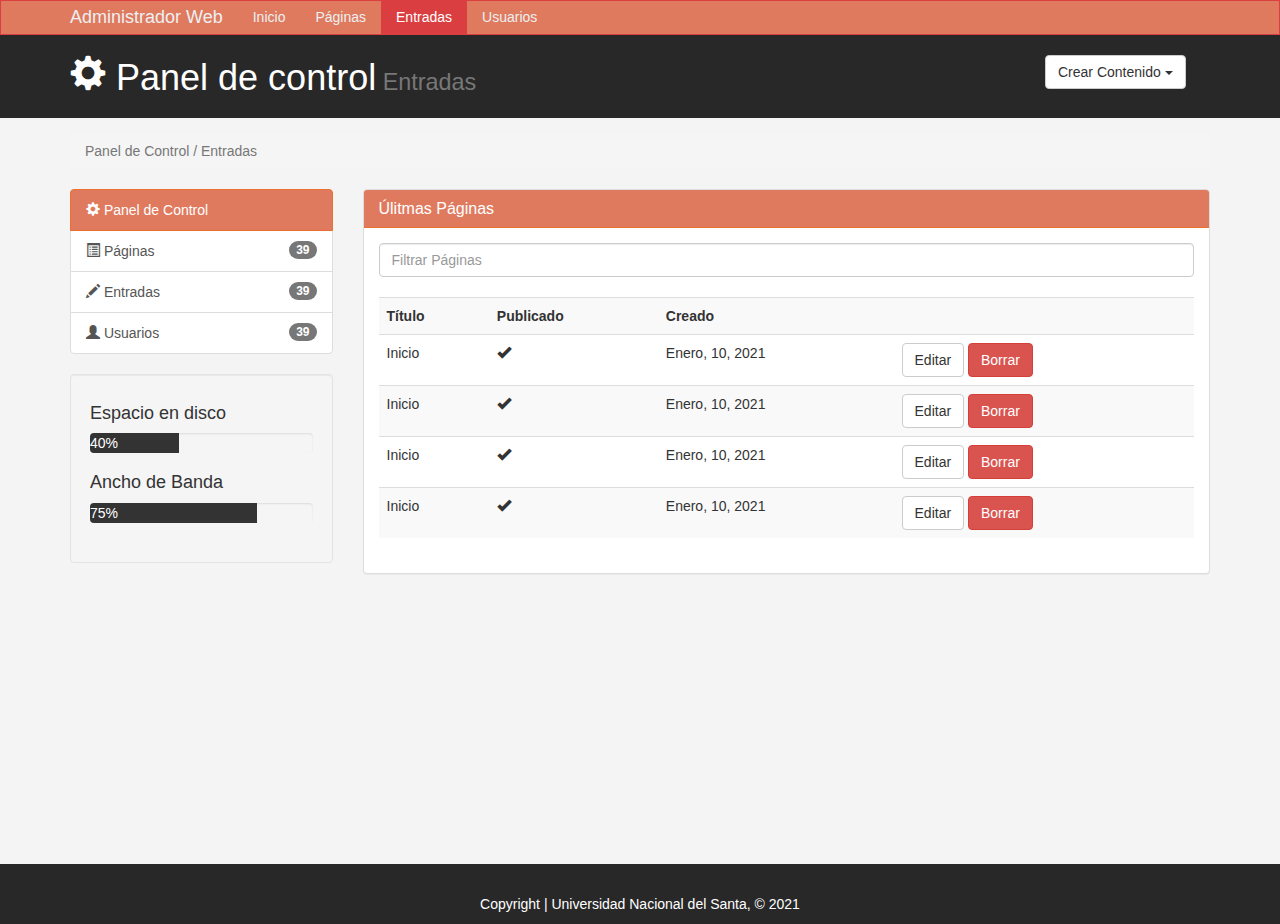
<file: entradasadmin.html>
<!DOCTYPE html>
<html lang="en">
  <head>
    <meta charset="utf-8">
    <meta http-equiv="X-UA-Compatible" content="IE=edge">
    <meta name="viewport" content="width=device-width, initial-scale=1">

    <title>Administrador UNS | Entradas</title>

    <!-- Bootstrap core CSS -->
    <link href="css/bootstrap.min.css" rel="stylesheet">
    <!-- Estilos Admin -->
    <link rel="stylesheet" type="text/css" href="css/estilosadmin.css">

    <script src="https://cdn.ckeditor.com/4.15.1/standard/ckeditor.js"></script>

  </head>

  <body>

    <nav class="navbar navbar-default">
      <div class="container">
        <div class="navbar-header">
          <button type="button" class="navbar-toggle collapsed" data-toggle="collapse" data-target="#navbar" aria-expanded="false" aria-controls="navbar">
            <span class="sr-only">Toggle navigation</span>
            <span class="icon-bar"></span>
            <span class="icon-bar"></span>
            <span class="icon-bar"></span>
          </button>
          <a class="navbar-brand" href="#">Administrador Web</a>
        </div>
        <div id="navbar" class="collapse navbar-collapse">
          <ul class="nav navbar-nav">
            <li><a href="indexadmin.html">Inicio</a></li>
            <li><a href="paginasadmin.html">Páginas</a></li>
            <li class="active"><a href="entradasadmin.html">Entradas</a></li>
            <li><a href="usuariosadmin.html">Usuarios</a></li>
          </ul>
        </div><!--/.nav-collapse -->
      </div>
    </nav>


    <header id="header">
      <div class="container">
        <div class="row">
          <div class="col-md-10">
            <h1><span class="glyphicon glyphicon-cog" aria-hidden="true"></span> Panel de control<small> Entradas</small></h1>
          </div>
          <div class="col-md-2">

            <div class="dropdown crear">
              <button class="btn btn-default dropdown-toggle" type="button" id="  dropdownMenu1" data-toggle="dropdown" aria-haspopup="true" aria-expanded="true">
              Crear Contenido
              <span class="caret"></span>
               </button>
            <ul class="dropdown-menu" aria-labelledby="dropdownMenu1">
            <li><a type="button" data-toggle="modal" data-target="#agregarPagina" >Agregar Página</a></li>
            <li><a href="#">Agregar Entrada</a></li>
            <li><a href="#">Agregar Usuario</a></li>
            
            </ul>
          </div>       

          </div>
        </div>
      </div>
    </header>

    <section id="breadcrumb">

      <div class="container">
        <ol class="breadcrumb">
          <li class="active">Panel de Control / Entradas</li>
        </ol>
      </div>  
    </section>

<!-- Menú desplegable -->

    <section id="main">
      <div class="container">
        <div class="row">
          <div class="col-md-3">
            <div class="list-group">
              <a href="#" class="list-group-item active color-principal"><span class="glyphicon glyphicon-cog" aria-hidden="true"></span>
                Panel de Control
              </a>
              <a href="paginas.html" class="list-group-item"><span class="glyphicon glyphicon-list-alt" aria-hidden="true"></span> Páginas <span class="badge">39</span></a>
              <a href="entradas.html" class="list-group-item"><span class="glyphicon glyphicon-pencil" aria-hidden="true"></span> Entradas <span class="badge">39</span></a>
              <a href="usuarios.html." class="list-group-item"><span class="glyphicon glyphicon-user" aria-hidden="true"></span> Usuarios <span class="badge">39</span></a>
              
            </div>
            <div class="well">
              <h4>Espacio en disco</h4>
              <div class="progress">
                <div class="barra-progreso" role="progressbar" aria-valuenow="60" aria-valuemin="0" aria-valuemax="100" style="width: 40%;">40%</div>
              </div>
              <h4>Ancho de Banda</h4>
              <div class="progress">
                <div class="barra-progreso" role="progressbar" aria-valuenow="60" aria-valuemin="0" aria-valuemax="100" style="width: 75%;">75%</div>
              </div>
            </div>
          </div>

          <div class="col-md-9">

           

            <div class="panel panel-default">
              <div class="panel-heading">
                <h3 class="panel-title">Úlitmas Páginas</h3>
              </div>
              <div class="panel-body">
                <div class="row">
                  <div class="col-md-12">
                    <input type="text" class="form-control" placeholder="Filtrar Páginas">
                  </div>
                </div>
                <br>
                <table class="table table-striped table-hover">
                  <tr>
                    <th>Título</th>
                    <th>Publicado</th>
                    <th>Creado</th>
                    <th></th>
                  </tr>
                  <tr>
                    <td>Inicio</td>
                    <td><span class="glyphicon glyphicon-ok" aria-hidden="true"></span></td>
                    <td>Enero, 10, 2021</td>
                    <td><a class="btn btn-default" href="editar.html">Editar</a>
                        <a class="btn btn-danger" href="#">Borrar</a></td>
                  </tr>
                   <tr>
                    <td>Inicio</td>
                    <td><span class="glyphicon glyphicon-ok" aria-hidden="true"></span></td>
                    <td>Enero, 10, 2021</td>
                    <td><a class="btn btn-default" href="editar.html">Editar</a>
                        <a class="btn btn-danger" href="#">Borrar</a></td>
                  </tr>
                   <tr>
                    <td>Inicio</td>
                    <td><span class="glyphicon glyphicon-ok" aria-hidden="true"></span></td>
                    <td>Enero, 10, 2021</td>
                    <td><a class="btn btn-default" href="editar.html">Editar</a>
                        <a class="btn btn-danger" href="#">Borrar</a></td>
                  </tr>
                   <tr>
                    <td>Inicio</td>
                    <td><span class="glyphicon glyphicon-ok" aria-hidden="true"></span></td>
                    <td>Enero, 10, 2021</td>
                    <td><a class="btn btn-default" href="editar.html">Editar</a>
                        <a class="btn btn-danger" href="#">Borrar</a></td>
                  </tr>

                </table>
              </div>
            </div>

            
          </div>

        </div>
      </div>
      
    </section>
    <br>
    <br>
    <br>
    <br>
    <br>
    <br>
    <br>
    <br>
    <br>
    <br>
    <br>
    <br>

    <footer id="footer">
      <p>Copyright | Universidad Nacional del Santa, &copy; 2021</p>
    </footer>

    <!-- Modal -->
<div class="modal fade" id="agregarPagina" tabindex="-1" role="dialog" aria-labelledby="myModalLabel">
  <div class="modal-dialog" role="document">
    <div class="modal-content">
      <form>
      <div class="modal-header">
        <button type="button" class="close" data-dismiss="modal" aria-label="Close"><span aria-hidden="true">&times;</span></button>
        <h4 class="modal-title" id="myModalLabel">Agregar Página</h4>
      </div>
      <div class="modal-body">
        <div class="form-group">
          <label>Título de la página</label>
          <input type="text" class="form-control" placeholder="Título de la página">
        </div>
        <div class="form-group">
          <label>Información de la página</label>
          <textarea name="editor1" class="form-control" placeholder="Información de la página"></textarea>
        </div>
        <div class="checkbox">
          <label>
            <input type="checkbox"> Publicado
          </label>
        </div>
        <div class="form-group">
          <label>Palabras Clave</label>
          <input type="text" class="form-control" placeholder="Agregar algunas palabras..">
        </div> 
        <div class="form-group">
          <label>Meta descripción</label>
          <input type="text" class="form-control" placeholder="Agregar una metadescripción..">
        </div>
      </div>
      <div class="modal-footer">
        <button type="button" class="btn btn-default" data-dismiss="modal">Close</button>
        <button type="button" class="btn btn-primary">Guardar Cambios</button>
      </div>
    </form>
    </div>
  </div>
</div>

<script type="text/javascript">
  // Always provide paths that start with a slash character ("/").
        CKEDITOR.replace( 'editor1', {
                
        } );
</script>

    <!-- Bootstrap core JavaScript
    ================================================== -->
    <!-- Placed at the end of the document so the pages load faster -->
    <script src="https://code.jquery.com/jquery-1.12.4.min.js" integrity="sha384-nvAa0+6Qg9clwYCGGPpDQLVpLNn0fRaROjHqs13t4Ggj3Ez50XnGQqc/r8MhnRDZ" crossorigin="anonymous"></script>
    <script src="js/bootstrap.min.js"></script>
    
  </body>
</html>
</file>
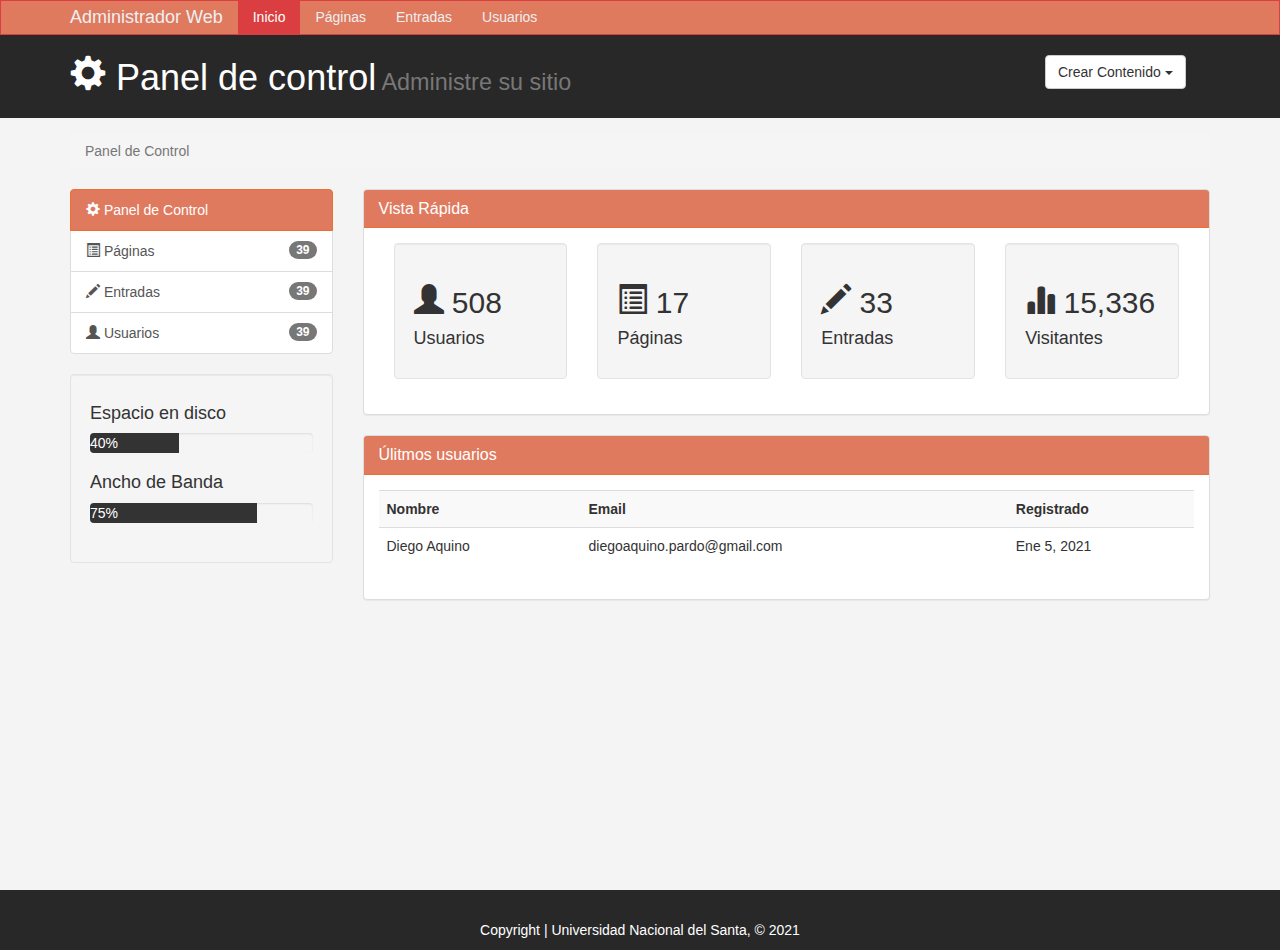
<file: indexadmin.html>
<!DOCTYPE html>
<html lang="en">
  <head>
    <meta charset="utf-8">
    <meta http-equiv="X-UA-Compatible" content="IE=edge">
    <meta name="viewport" content="width=device-width, initial-scale=1">

    <title>Administrador UNS | Inicio</title>

    <!-- Bootstrap core CSS -->
    <link href="css/bootstrap.min.css" rel="stylesheet">
    <!-- Estilos Admin -->
    <link rel="stylesheet" type="text/css" href="css/estilosadmin.css">

    <script src="https://cdn.ckeditor.com/4.15.1/standard/ckeditor.js"></script>

  </head>

  <body>

    <nav class="navbar navbar-default">
      <div class="container">
        <div class="navbar-header">
          <button type="button" class="navbar-toggle collapsed" data-toggle="collapse" data-target="#navbar" aria-expanded="false" aria-controls="navbar">
            <span class="sr-only">Toggle navigation</span>
            <span class="icon-bar"></span>
            <span class="icon-bar"></span>
            <span class="icon-bar"></span>
          </button>
          <a class="navbar-brand" href="#">Administrador Web</a>
        </div>
        <div id="navbar" class="collapse navbar-collapse">
          <ul class="nav navbar-nav">
            <li class="active"><a href="indexadmin.html">Inicio</a></li>
            <li><a href="paginasadmin.html">Páginas</a></li>
            <li><a href="entradasadmin.html">Entradas</a></li>
            <li><a href="usuariosadmin.html">Usuarios</a></li>
          </ul>
        </div><!--/.nav-collapse -->
      </div>
    </nav>


    <header id="header">
      <div class="container">
        <div class="row">
          <div class="col-md-10">
            <h1><span class="glyphicon glyphicon-cog" aria-hidden="true"></span> Panel de control<small> Administre su sitio</small></h1>
          </div>
          <div class="col-md-2">

            <div class="dropdown crear">
              <button class="btn btn-default dropdown-toggle" type="button" id="  dropdownMenu1" data-toggle="dropdown" aria-haspopup="true" aria-expanded="true">
              Crear Contenido
              <span class="caret"></span>
               </button>
            <ul class="dropdown-menu" aria-labelledby="dropdownMenu1">
            <li><a type="button" data-toggle="modal" data-target="#agregarPagina" >Agregar Página</a></li>
            <li><a href="#">Agregar Entrada</a></li>
            <li><a href="#">Agregar Usuario</a></li>
            
            </ul>
          </div>       

          </div>
        </div>
      </div>
    </header>

    <section id="breadcrumb">

      <div class="container">
        <ol class="breadcrumb">
          <li class="active">Panel de Control</li>
        </ol>
      </div>  
    </section>

<!-- Menú desplegable -->

    <section id="main">
      <div class="container">
        <div class="row">
          <div class="col-md-3">
            <div class="list-group">
              <a href="#" class="list-group-item active color-principal"><span class="glyphicon glyphicon-cog" aria-hidden="true"></span>
                Panel de Control
              </a>
              <a href="paginas.html" class="list-group-item"><span class="glyphicon glyphicon-list-alt" aria-hidden="true"></span> Páginas <span class="badge">39</span></a>
              <a href="entradas.html" class="list-group-item"><span class="glyphicon glyphicon-pencil" aria-hidden="true"></span> Entradas <span class="badge">39</span></a>
              <a href="usuarios.html." class="list-group-item"><span class="glyphicon glyphicon-user" aria-hidden="true"></span> Usuarios <span class="badge">39</span></a>
              
            </div>
            <div class="well">
              <h4>Espacio en disco</h4>
              <div class="progress">
                <div class="barra-progreso" role="progressbar" aria-valuenow="60" aria-valuemin="0" aria-valuemax="100" style="width: 40%;">40%</div>
              </div>
              <h4>Ancho de Banda</h4>
              <div class="progress">
                <div class="barra-progreso" role="progressbar" aria-valuenow="60" aria-valuemin="0" aria-valuemax="100" style="width: 75%;">75%</div>
              </div>
            </div>
          </div>

          <div class="col-md-9">

            <div class="panel panel-default">
              <div class="panel-heading">
                <h3 class="panel-title">Vista Rápida</h3>
              </div>
              <div class="panel-body">
                <div class="col-md-3">
                  <div class="well dash-box">
                    <h2><span class="glyphicon glyphicon-user" aria-hidden="true"></span> 508</h2>
                    <h4>Usuarios</h4>
                  </div>
                </div>
                <div class="col-md-3">
                  <div class="well dash-box">
                    <h2><span class="glyphicon glyphicon-list-alt" aria-hidden="true"></span> 17</h2>
                    <h4>Páginas</h4>
                  </div>
                </div>
                <div class="col-md-3">
                  <div class="well dash-box">
                    <h2><span class="glyphicon glyphicon-pencil" aria-hidden="true"></span> 33</h2>
                    <h4>Entradas</h4>
                  </div>
                </div>
                <div class="col-md-3">
                  <div class="well dash-box">
                    <h2><span class="glyphicon glyphicon-stats" aria-hidden="true"></span> 15,336</h2>
                    <h4>Visitantes</h4>
                  </div>
                </div>
              </div>
            </div>

            <div class="panel panel-default">
              <div class="panel-heading">
                <h3 class="panel-title">Úlitmos usuarios</h3>
              </div>
              <div class="panel-body">
                <table class="table table-striped table-hover">
                  <tr>
                    <th>Nombre</th>
                    <th>Email</th>
                    <th>Registrado</th>
                  </tr>
                  <tr>
                    <td>Diego Aquino</td>
                    <td>diegoaquino.pardo@gmail.com</td>
                    <td>Ene 5, 2021</td>
                  </tr>

                </table>
              </div>
            </div>

            
          </div>

        </div>
      </div>
      
    </section>
    <br>
    <br>
    <br>
    <br>
    <br>
    <br>
    <br>
    <br>
    <br>
    <br>
    <br>
    <br>

    <footer id="footer">
      <p>Copyright | Universidad Nacional del Santa, &copy; 2021</p>
    </footer>

    <!-- Modal -->
<div class="modal fade" id="agregarPagina" tabindex="-1" role="dialog" aria-labelledby="myModalLabel">
  <div class="modal-dialog" role="document">
    <div class="modal-content">
      <form>
      <div class="modal-header">
        <button type="button" class="close" data-dismiss="modal" aria-label="Close"><span aria-hidden="true">&times;</span></button>
        <h4 class="modal-title" id="myModalLabel">Agregar Página</h4>
      </div>
      <div class="modal-body">
        <div class="form-group">
          <label>Título de la página</label>
          <input type="text" class="form-control" placeholder="Título de la página">
        </div>
        <div class="form-group">
          <label>Información de la página</label>
          <textarea name="editor1" class="form-control" placeholder="Información de la página"></textarea>
        </div>
        <div class="checkbox">
          <label>
            <input type="checkbox"> Publicado
          </label>
        </div>
        <div class="form-group">
          <label>Palabras Clave</label>
          <input type="text" class="form-control" placeholder="Agregar algunas palabras..">
        </div> 
        <div class="form-group">
          <label>Meta descripción</label>
          <input type="text" class="form-control" placeholder="Agregar una metadescripción..">
        </div>
      </div>
      <div class="modal-footer">
        <button type="button" class="btn btn-default" data-dismiss="modal">Close</button>
        <button type="button" class="btn btn-primary">Guardar Cambios</button>
      </div>
    </form>
    </div>
  </div>
</div>

<script type="text/javascript">
  // Always provide paths that start with a slash character ("/").
        CKEDITOR.replace( 'editor1', {
                
        } );
</script>

    <!-- Bootstrap core JavaScript
    ================================================== -->
    <!-- Placed at the end of the document so the pages load faster -->
    <script src="https://code.jquery.com/jquery-1.12.4.min.js" integrity="sha384-nvAa0+6Qg9clwYCGGPpDQLVpLNn0fRaROjHqs13t4Ggj3Ez50XnGQqc/r8MhnRDZ" crossorigin="anonymous"></script>
    <script src="js/bootstrap.min.js"></script>
    
  </body>
</html>
</file>
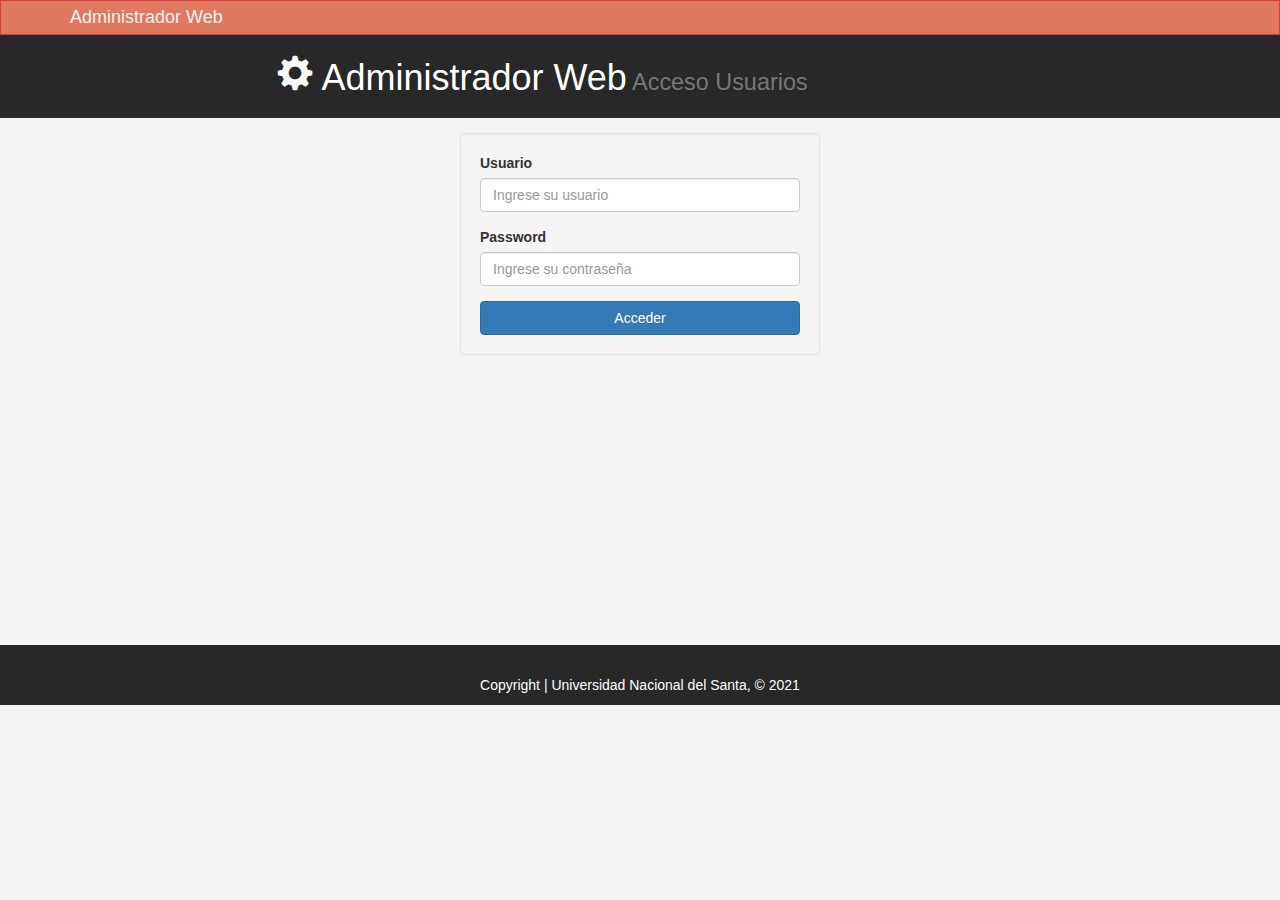
<file: loginadmin.html>
<!DOCTYPE html>
<html lang="en">
  <head>
    <meta charset="utf-8">
    <meta http-equiv="X-UA-Compatible" content="IE=edge">
    <meta name="viewport" content="width=device-width, initial-scale=1">

    <title>Administrador UNS | Inicio</title>

    <!-- Bootstrap core CSS -->
    <link href="css/bootstrap.min.css" rel="stylesheet">
    <!-- Estilos Admin -->
    <link rel="stylesheet" type="text/css" href="css/estilosadmin.css">

    <script src="https://cdn.ckeditor.com/4.15.1/standard/ckeditor.js"></script>

  </head>

  <body>

    <nav class="navbar navbar-default">
      <div class="container">
        <div class="navbar-header">
          <button type="button" class="navbar-toggle collapsed" data-toggle="collapse" data-target="#navbar" aria-expanded="false" aria-controls="navbar">
            <span class="sr-only">Toggle navigation</span>
            <span class="icon-bar"></span>
            <span class="icon-bar"></span>
            <span class="icon-bar"></span>
          </button>
          <a class="navbar-brand" href="#">Administrador Web</a>
        </div>
       
      </div>
    </nav>


    <header id="header">
      <div class="container">
        <div class="row">
          <div class="col-md-10">
            <h1 class="text-center"><span class="glyphicon glyphicon-cog" aria-hidden="true"></span> Administrador Web<small> Acceso Usuarios</small></h1>
          </div>
        </div>
      </div>
    </header>

<section id="main">
  <div class="container">
    <div class="row">
      <div class="col-md-4 col-md-offset-4">
        <form id="login" action="indexadmin.html" class="well">
          <div class="form-group">
            <label>Usuario</label>
            <input type="usuario" class="form-control" placeholder="Ingrese su usuario" name="admin">
          </div>
          <div class="form-group">
            <label>Password</label>
            <input type="password" class="form-control" placeholder="Ingrese su contraseña" name="admin">
          </div>
          
          
          <button type="submit" value="Ingresar" class="btn btn-primary btn-block">Acceder</button>
        </form>
      </div>
    </div>
    
  </div>
  
</section>

   

         
    <br>
    <br>
    <br>
    <br>
    <br>
    <br>
    <br>
    <br>
    <br>
    <br>
    <br>
    <br>

    <footer id="footer">
      <p>Copyright | Universidad Nacional del Santa, &copy; 2021</p>
    </footer>

    <!-- Modal -->
<div class="modal fade" id="agregarPagina" tabindex="-1" role="dialog" aria-labelledby="myModalLabel">
  <div class="modal-dialog" role="document">
    <div class="modal-content">
      <form>
      <div class="modal-header">
        <button type="button" class="close" data-dismiss="modal" aria-label="Close"><span aria-hidden="true">&times;</span></button>
        <h4 class="modal-title" id="myModalLabel">Agregar Página</h4>
      </div>
      <div class="modal-body">
        <div class="form-group">
          <label>Título de la página</label>
          <input type="text" class="form-control" placeholder="Título de la página">
        </div>
        <div class="form-group">
          <label>Información de la página</label>
          <textarea name="editor1" class="form-control" placeholder="Información de la página"></textarea>
        </div>
        <div class="checkbox">
          <label>
            <input type="checkbox"> Publicado
          </label>
        </div>
        <div class="form-group">
          <label>Palabras Clave</label>
          <input type="text" class="form-control" placeholder="Agregar algunas palabras..">
        </div> 
        <div class="form-group">
          <label>Meta descripción</label>
          <input type="text" class="form-control" placeholder="Agregar una metadescripción..">
        </div>
      </div>
      <div class="modal-footer">
        <button type="button" class="btn btn-default" data-dismiss="modal">Close</button>
        <button type="button" class="btn btn-primary">Guardar Cambios</button>
      </div>
    </form>
    </div>
  </div>
</div>

<script type="text/javascript">
  // Always provide paths that start with a slash character ("/").
        CKEDITOR.replace( 'editor1', {
                
        } );
</script>

    <!-- Bootstrap core JavaScript
    ================================================== -->
    <!-- Placed at the end of the document so the pages load faster -->
    <script src="https://code.jquery.com/jquery-1.12.4.min.js" integrity="sha384-nvAa0+6Qg9clwYCGGPpDQLVpLNn0fRaROjHqs13t4Ggj3Ez50XnGQqc/r8MhnRDZ" crossorigin="anonymous"></script>
    <script src="js/bootstrap.min.js"></script>
    
  </body>
</html>
</file>
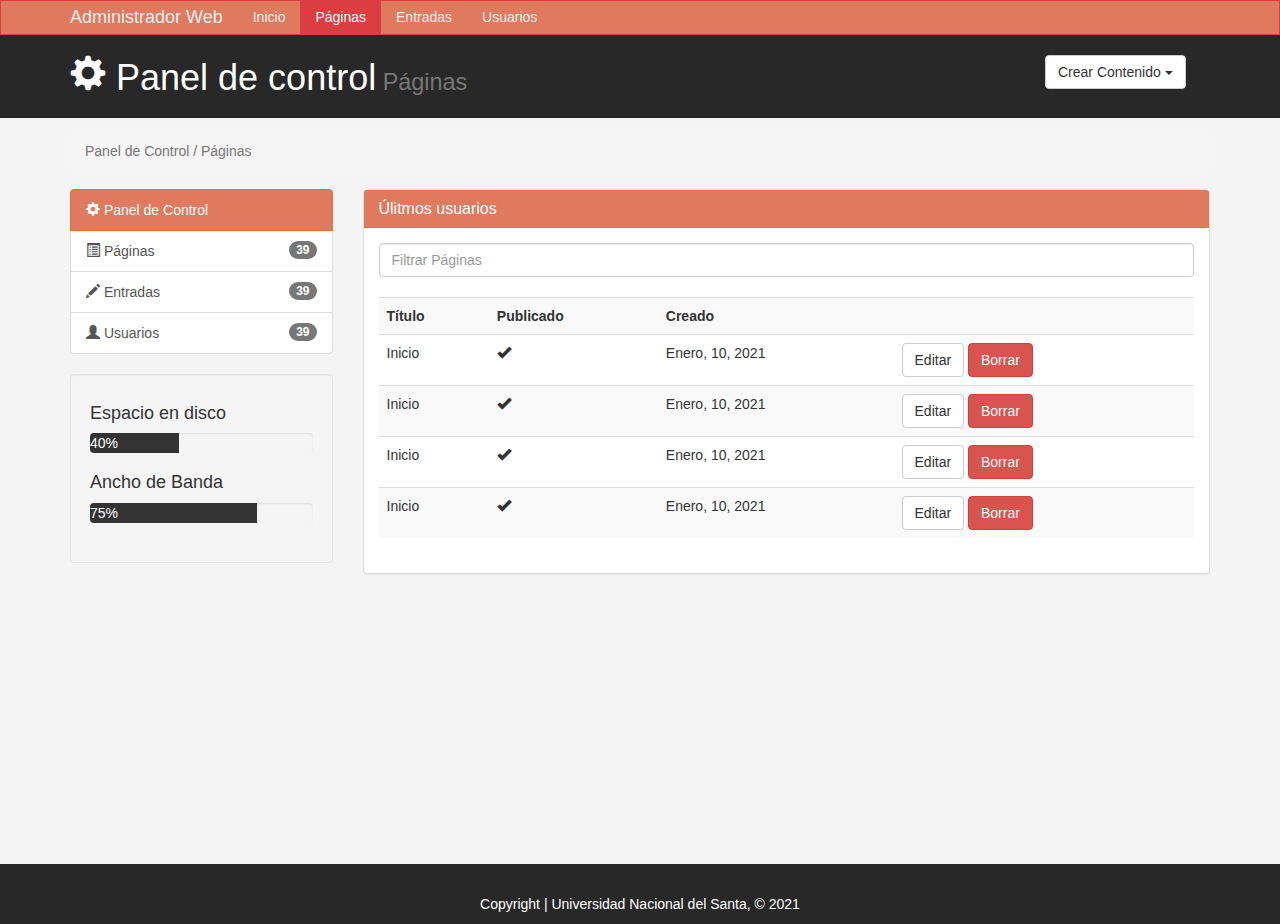
<file: paginasadmin.html>
<!DOCTYPE html>
<html lang="en">
  <head>
    <meta charset="utf-8">
    <meta http-equiv="X-UA-Compatible" content="IE=edge">
    <meta name="viewport" content="width=device-width, initial-scale=1">

    <title>Administrador UNS | Páginas</title>

    <!-- Bootstrap core CSS -->
    <link href="css/bootstrap.min.css" rel="stylesheet">
    <!-- Estilos Admin -->
    <link rel="stylesheet" type="text/css" href="css/estilosadmin.css">

    <script src="https://cdn.ckeditor.com/4.15.1/standard/ckeditor.js"></script>

  </head>

  <body>

    <nav class="navbar navbar-default">
      <div class="container">
        <div class="navbar-header">
          <button type="button" class="navbar-toggle collapsed" data-toggle="collapse" data-target="#navbar" aria-expanded="false" aria-controls="navbar">
            <span class="sr-only">Toggle navigation</span>
            <span class="icon-bar"></span>
            <span class="icon-bar"></span>
            <span class="icon-bar"></span>
          </button>
          <a class="navbar-brand" href="#">Administrador Web</a>
        </div>
        <div id="navbar" class="collapse navbar-collapse">
          <ul class="nav navbar-nav">
            <li><a href="indexadmin.html">Inicio</a></li>
            <li class="active"><a href="paginasadmin.html">Páginas</a></li>
            <li><a href="entradasadmin.html">Entradas</a></li>
            <li><a href="usuariosadmin.html">Usuarios</a></li>
          </ul>
        </div><!--/.nav-collapse -->
      </div>
    </nav>


    <header id="header">
      <div class="container">
        <div class="row">
          <div class="col-md-10">
            <h1><span class="glyphicon glyphicon-cog" aria-hidden="true"></span> Panel de control<small> Páginas</small></h1>
          </div>
          <div class="col-md-2">

            <div class="dropdown crear">
              <button class="btn btn-default dropdown-toggle" type="button" id="  dropdownMenu1" data-toggle="dropdown" aria-haspopup="true" aria-expanded="true">
              Crear Contenido
              <span class="caret"></span>
               </button>
            <ul class="dropdown-menu" aria-labelledby="dropdownMenu1">
            <li><a type="button" data-toggle="modal" data-target="#agregarPagina" >Agregar Página</a></li>
            <li><a href="#">Agregar Entrada</a></li>
            <li><a href="#">Agregar Usuario</a></li>
            
            </ul>
          </div>       

          </div>
        </div>
      </div>
    </header>

    <section id="breadcrumb">

      <div class="container">
        <ol class="breadcrumb">
          <li class="active">Panel de Control / Páginas</li>
        </ol>
      </div>  
    </section>

<!-- Menú desplegable -->

    <section id="main">
      <div class="container">
        <div class="row">
          <div class="col-md-3">
            <div class="list-group">
              <a href="#" class="list-group-item active color-principal"><span class="glyphicon glyphicon-cog" aria-hidden="true"></span>
                Panel de Control
              </a>
              <a href="paginas.html" class="list-group-item"><span class="glyphicon glyphicon-list-alt" aria-hidden="true"></span> Páginas <span class="badge">39</span></a>
              <a href="entradas.html" class="list-group-item"><span class="glyphicon glyphicon-pencil" aria-hidden="true"></span> Entradas <span class="badge">39</span></a>
              <a href="usuarios.html." class="list-group-item"><span class="glyphicon glyphicon-user" aria-hidden="true"></span> Usuarios <span class="badge">39</span></a>
              
            </div>
            <div class="well">
              <h4>Espacio en disco</h4>
              <div class="progress">
                <div class="barra-progreso" role="progressbar" aria-valuenow="60" aria-valuemin="0" aria-valuemax="100" style="width: 40%;">40%</div>
              </div>
              <h4>Ancho de Banda</h4>
              <div class="progress">
                <div class="barra-progreso" role="progressbar" aria-valuenow="60" aria-valuemin="0" aria-valuemax="100" style="width: 75%;">75%</div>
              </div>
            </div>
          </div>

          <div class="col-md-9">

           

            <div class="panel panel-default">
              <div class="panel-heading">
                <h3 class="panel-title">Úlitmos usuarios</h3>
              </div>
              <div class="panel-body">
                <div class="row">
                  <div class="col-md-12">
                    <input type="text" class="form-control" placeholder="Filtrar Páginas">
                  </div>
                </div>
                <br>
                <table class="table table-striped table-hover">
                  <tr>
                    <th>Título</th>
                    <th>Publicado</th>
                    <th>Creado</th>
                    <th></th>
                  </tr>
                  <tr>
                    <td>Inicio</td>
                    <td><span class="glyphicon glyphicon-ok" aria-hidden="true"></span></td>
                    <td>Enero, 10, 2021</td>
                    <td><a class="btn btn-default" href="editar.html">Editar</a>
                        <a class="btn btn-danger" href="#">Borrar</a></td>
                  </tr>
                   <tr>
                    <td>Inicio</td>
                    <td><span class="glyphicon glyphicon-ok" aria-hidden="true"></span></td>
                    <td>Enero, 10, 2021</td>
                    <td><a class="btn btn-default" href="editar.html">Editar</a>
                        <a class="btn btn-danger" href="#">Borrar</a></td>
                  </tr>
                   <tr>
                    <td>Inicio</td>
                    <td><span class="glyphicon glyphicon-ok" aria-hidden="true"></span></td>
                    <td>Enero, 10, 2021</td>
                    <td><a class="btn btn-default" href="editar.html">Editar</a>
                        <a class="btn btn-danger" href="#">Borrar</a></td>
                  </tr>
                   <tr>
                    <td>Inicio</td>
                    <td><span class="glyphicon glyphicon-ok" aria-hidden="true"></span></td>
                    <td>Enero, 10, 2021</td>
                    <td><a class="btn btn-default" href="editar.html">Editar</a>
                        <a class="btn btn-danger" href="#">Borrar</a></td>
                  </tr>

                </table>
              </div>
            </div>

            
          </div>

        </div>
      </div>
      
    </section>
    <br>
    <br>
    <br>
    <br>
    <br>
    <br>
    <br>
    <br>
    <br>
    <br>
    <br>
    <br>

    <footer id="footer">
      <p>Copyright | Universidad Nacional del Santa, &copy; 2021</p>
    </footer>

    <!-- Modal -->
<div class="modal fade" id="agregarPagina" tabindex="-1" role="dialog" aria-labelledby="myModalLabel">
  <div class="modal-dialog" role="document">
    <div class="modal-content">
      <form>
      <div class="modal-header">
        <button type="button" class="close" data-dismiss="modal" aria-label="Close"><span aria-hidden="true">&times;</span></button>
        <h4 class="modal-title" id="myModalLabel">Agregar Página</h4>
      </div>
      <div class="modal-body">
        <div class="form-group">
          <label>Título de la página</label>
          <input type="text" class="form-control" placeholder="Título de la página">
        </div>
        <div class="form-group">
          <label>Información de la página</label>
          <textarea name="editor1" class="form-control" placeholder="Información de la página"></textarea>
        </div>
        <div class="checkbox">
          <label>
            <input type="checkbox"> Publicado
          </label>
        </div>
        <div class="form-group">
          <label>Palabras Clave</label>
          <input type="text" class="form-control" placeholder="Agregar algunas palabras..">
        </div> 
        <div class="form-group">
          <label>Meta descripción</label>
          <input type="text" class="form-control" placeholder="Agregar una metadescripción..">
        </div>
      </div>
      <div class="modal-footer">
        <button type="button" class="btn btn-default" data-dismiss="modal">Close</button>
        <button type="button" class="btn btn-primary">Guardar Cambios</button>
      </div>
    </form>
    </div>
  </div>
</div>

<script type="text/javascript">
  // Always provide paths that start with a slash character ("/").
        CKEDITOR.replace( 'editor1', {
                
        } );
</script>

    <!-- Bootstrap core JavaScript
    ================================================== -->
    <!-- Placed at the end of the document so the pages load faster -->
    <script src="https://code.jquery.com/jquery-1.12.4.min.js" integrity="sha384-nvAa0+6Qg9clwYCGGPpDQLVpLNn0fRaROjHqs13t4Ggj3Ez50XnGQqc/r8MhnRDZ" crossorigin="anonymous"></script>
    <script src="js/bootstrap.min.js"></script>
    
  </body>
</html>
</file>
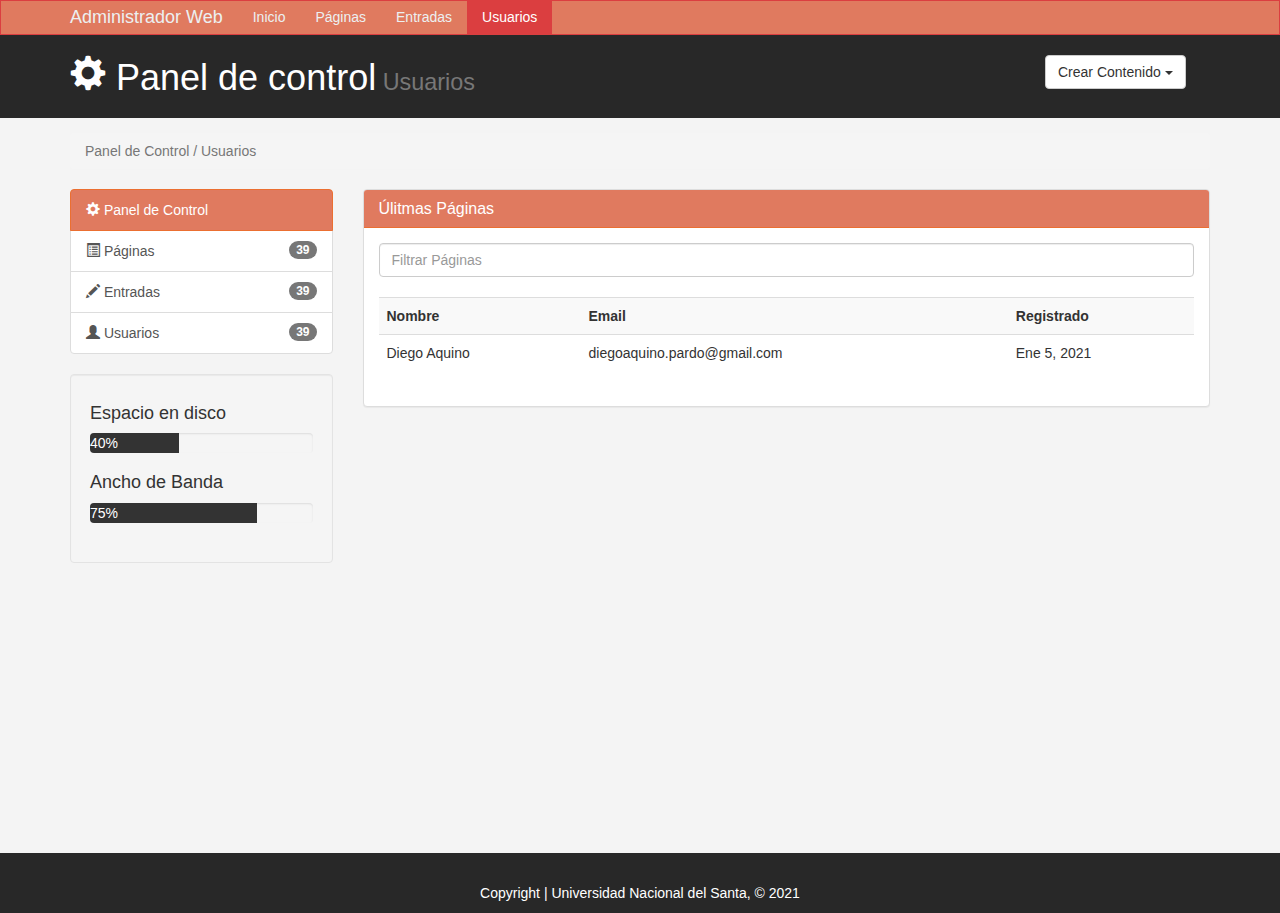
<file: usuariosadmin.html>
<!DOCTYPE html>
<html lang="en">
  <head>
    <meta charset="utf-8">
    <meta http-equiv="X-UA-Compatible" content="IE=edge">
    <meta name="viewport" content="width=device-width, initial-scale=1">

    <title>Administrador UNS | Usuarios</title>

    <!-- Bootstrap core CSS -->
    <link href="css/bootstrap.min.css" rel="stylesheet">
    <!-- Estilos Admin -->
    <link rel="stylesheet" type="text/css" href="css/estilosadmin.css">

    <script src="https://cdn.ckeditor.com/4.15.1/standard/ckeditor.js"></script>

  </head>

  <body>

    <nav class="navbar navbar-default">
      <div class="container">
        <div class="navbar-header">
          <button type="button" class="navbar-toggle collapsed" data-toggle="collapse" data-target="#navbar" aria-expanded="false" aria-controls="navbar">
            <span class="sr-only">Toggle navigation</span>
            <span class="icon-bar"></span>
            <span class="icon-bar"></span>
            <span class="icon-bar"></span>
          </button>
          <a class="navbar-brand" href="#">Administrador Web</a>
        </div>
        <div id="navbar" class="collapse navbar-collapse">
          <ul class="nav navbar-nav">
            <li><a href="indexadmin.html">Inicio</a></li>
            <li><a href="paginasadmin.html">Páginas</a></li>
            <li><a href="entradasadmin.html">Entradas</a></li>
            <li class="active"><a href="usuariosadmin.html">Usuarios</a></li>
          </ul>
        </div><!--/.nav-collapse -->
      </div>
    </nav>


    <header id="header">
      <div class="container">
        <div class="row">
          <div class="col-md-10">
            <h1><span class="glyphicon glyphicon-cog" aria-hidden="true"></span> Panel de control<small> Usuarios</small></h1>
          </div>
          <div class="col-md-2">

            <div class="dropdown crear">
              <button class="btn btn-default dropdown-toggle" type="button" id="  dropdownMenu1" data-toggle="dropdown" aria-haspopup="true" aria-expanded="true">
              Crear Contenido
              <span class="caret"></span>
               </button>
            <ul class="dropdown-menu" aria-labelledby="dropdownMenu1">
            <li><a type="button" data-toggle="modal" data-target="#agregarPagina" >Agregar Página</a></li>
            <li><a href="#">Agregar Entrada</a></li>
            <li><a href="#">Agregar Usuario</a></li>
            
            </ul>
          </div>       

          </div>
        </div>
      </div>
    </header>

    <section id="breadcrumb">

      <div class="container">
        <ol class="breadcrumb">
          <li class="active">Panel de Control / Usuarios</li>
        </ol>
      </div>  
    </section>

<!-- Menú desplegable -->

    <section id="main">
      <div class="container">
        <div class="row">
          <div class="col-md-3">
            <div class="list-group">
              <a href="#" class="list-group-item active color-principal"><span class="glyphicon glyphicon-cog" aria-hidden="true"></span>
                Panel de Control
              </a>
              <a href="paginas.html" class="list-group-item"><span class="glyphicon glyphicon-list-alt" aria-hidden="true"></span> Páginas <span class="badge">39</span></a>
              <a href="entradas.html" class="list-group-item"><span class="glyphicon glyphicon-pencil" aria-hidden="true"></span> Entradas <span class="badge">39</span></a>
              <a href="usuarios.html." class="list-group-item"><span class="glyphicon glyphicon-user" aria-hidden="true"></span> Usuarios <span class="badge">39</span></a>
              
            </div>
            <div class="well">
              <h4>Espacio en disco</h4>
              <div class="progress">
                <div class="barra-progreso" role="progressbar" aria-valuenow="60" aria-valuemin="0" aria-valuemax="100" style="width: 40%;">40%</div>
              </div>
              <h4>Ancho de Banda</h4>
              <div class="progress">
                <div class="barra-progreso" role="progressbar" aria-valuenow="60" aria-valuemin="0" aria-valuemax="100" style="width: 75%;">75%</div>
              </div>
            </div>
          </div>

          <div class="col-md-9">

            <div class="panel panel-default">
              <div class="panel-heading">
                <h3 class="panel-title">Úlitmas Páginas</h3>
              </div>
              <div class="panel-body">
                <div class="row">
                  <div class="col-md-12">
                    <input type="text" class="form-control" placeholder="Filtrar Páginas">
                  </div>
                </div>
                <br>

                <table class="table table-striped table-hover">
                  <tr>
                    <th>Nombre</th>
                    <th>Email</th>
                    <th>Registrado</th>
                  </tr>
                  <tr>
                    <td>Diego Aquino</td>
                    <td>diegoaquino.pardo@gmail.com</td>
                    <td>Ene 5, 2021</td>
                  </tr>

                </table>
                
              </div>
            </div>

            
          </div>

        </div>
      </div>
      
    </section>
    <br>
    <br>
    <br>
    <br>
    <br>
    <br>
    <br>
    <br>
    <br>
    <br>
    <br>
    <br>

    <footer id="footer">
      <p>Copyright | Universidad Nacional del Santa, &copy; 2021</p>
    </footer>

    <!-- Modal -->
<div class="modal fade" id="agregarPagina" tabindex="-1" role="dialog" aria-labelledby="myModalLabel">
  <div class="modal-dialog" role="document">
    <div class="modal-content">
      <form>
      <div class="modal-header">
        <button type="button" class="close" data-dismiss="modal" aria-label="Close"><span aria-hidden="true">&times;</span></button>
        <h4 class="modal-title" id="myModalLabel">Agregar Página</h4>
      </div>
      <div class="modal-body">
        <div class="form-group">
          <label>Título de la página</label>
          <input type="text" class="form-control" placeholder="Título de la página">
        </div>
        <div class="form-group">
          <label>Información de la página</label>
          <textarea name="editor1" class="form-control" placeholder="Información de la página"></textarea>
        </div>
        <div class="checkbox">
          <label>
            <input type="checkbox"> Publicado
          </label>
        </div>
        <div class="form-group">
          <label>Palabras Clave</label>
          <input type="text" class="form-control" placeholder="Agregar algunas palabras..">
        </div> 
        <div class="form-group">
          <label>Meta descripción</label>
          <input type="text" class="form-control" placeholder="Agregar una metadescripción..">
        </div>
      </div>
      <div class="modal-footer">
        <button type="button" class="btn btn-default" data-dismiss="modal">Close</button>
        <button type="button" class="btn btn-primary">Guardar Cambios</button>
      </div>
    </form>
    </div>
  </div>
</div>

<script type="text/javascript">
  // Always provide paths that start with a slash character ("/").
        CKEDITOR.replace( 'editor1', {
                
        } );
</script>

    <!-- Bootstrap core JavaScript
    ================================================== -->
    <!-- Placed at the end of the document so the pages load faster -->
    <script src="https://code.jquery.com/jquery-1.12.4.min.js" integrity="sha384-nvAa0+6Qg9clwYCGGPpDQLVpLNn0fRaROjHqs13t4Ggj3Ez50XnGQqc/r8MhnRDZ" crossorigin="anonymous"></script>
    <script src="js/bootstrap.min.js"></script>
    
  </body>
</html>
</file>
<file: css/estilosadmin.css>
body {
	background: #f4f4f4;
}

.navbar {
	min-height: 33px;
	margin-bottom: 0;
	border-radius:0;
}

.navbar-nav > li > a, .navbar-brand {
	padding-top: 6px;
	padding-bottom: 0;
	height: 33px;
}

/* Para los estilos de la barra de navegación */

.navbar-default {
  background-color: #e07a5f;
  border-color: #db3e40;
}
.navbar-default .navbar-brand {
  color: #ecf0f1;
}
.navbar-default .navbar-brand:hover,
.navbar-default .navbar-brand:focus {
  color: #ffffff;
}
.navbar-default .navbar-text {
  color: #ecf0f1;
}
.navbar-default .navbar-nav > li > a {
  color: #ecf0f1;
}
.navbar-default .navbar-nav > li > a:hover,
.navbar-default .navbar-nav > li > a:focus {
  color: #ffffff;
}
.navbar-default .navbar-nav > .active > a,
.navbar-default .navbar-nav > .active > a:hover,
.navbar-default .navbar-nav > .active > a:focus {
  color: #ffffff;
  background-color: #db3e40;
}
.navbar-default .navbar-nav > .open > a,
.navbar-default .navbar-nav > .open > a:hover,
.navbar-default .navbar-nav > .open > a:focus {
  color: #ffffff;
  background-color: #db3e40;
}
.navbar-default .navbar-toggle {
  border-color: #db3e40;
}
.navbar-default .navbar-toggle:hover,
.navbar-default .navbar-toggle:focus {
  background-color: #db3e40;
}
.navbar-default .navbar-toggle .icon-bar {
  background-color: #ecf0f1;
}
.navbar-default .navbar-collapse,
.navbar-default .navbar-form {
  border-color: #ecf0f1;
}
.navbar-default .navbar-link {
  color: #ecf0f1;
}
.navbar-default .navbar-link:hover {
  color: #ffffff;
}


/* Estilos personalizados*/

#header {
	background: #282828;
	color: #fff;
	padding-bottom: 10px;
	margin-bottom:15px;
}

#header .crear {
	padding-top:20px;
}

.color-principal, .panel-default > .panel-heading{
	background-color: #E07A5F !important;
	border-color: #eb6f31 !important;
	color: #fff !important;
}

.barra-progreso {
	background: #333333;
	color: #fff;
}

#footer{
	background: #282828;
	color: #fff;
	text-align: center;
	padding: 30px;
	margin-top: 30px;
	height: calc(100vh - 387px - 500px);
}




@media (max-width: 767px) {
  .navbar-default .navbar-nav .open .dropdown-menu > li > a {
    color: #ecf0f1;
  }
  .navbar-default .navbar-nav .open .dropdown-menu > li > a:hover,
  .navbar-default .navbar-nav .open .dropdown-menu > li > a:focus {
    color: #ffffff;
  }
  .navbar-default .navbar-nav .open .dropdown-menu > .active > a,
  .navbar-default .navbar-nav .open .dropdown-menu > .active > a:hover,
  .navbar-default .navbar-nav .open .dropdown-menu > .active > a:focus {
    color: #ffffff;
    background-color: #db3e40;
  }
}
</file>
